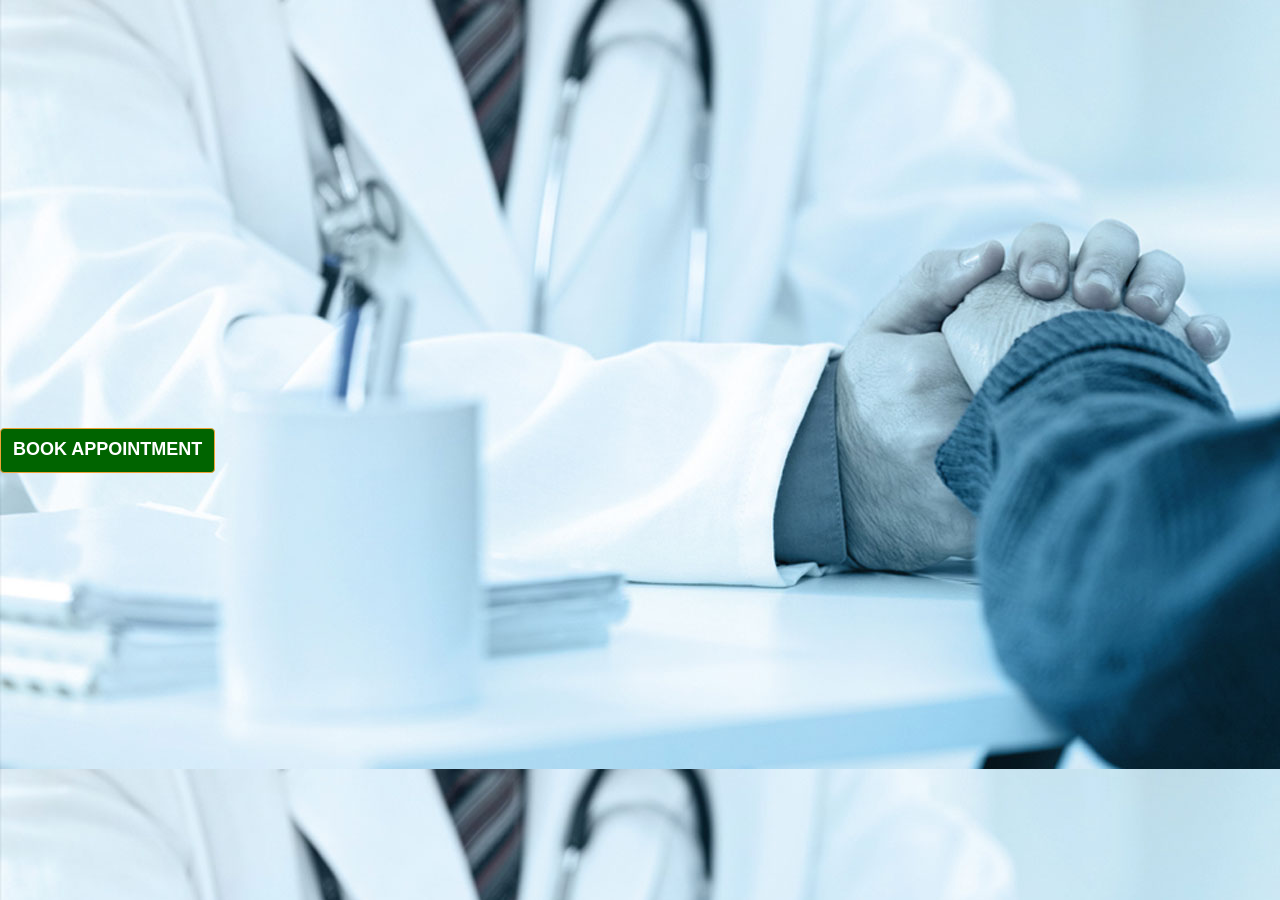
<file: website/index.html>
<!DOCTYPE html>
<html lang="en" class="no-js">
<head>
    <title>HCTSOL</title>
	<meta name="viewport" content="width=device-width, initial-scale=1.0">
	<link rel="stylesheet" href="https://maxcdn.bootstrapcdn.com/bootstrap/3.4.0/css/bootstrap.min.css">
    <style>
    .form-control {
        outline: none;
        color: #5A5A5A;
        margin: 0;
        display: block;
        margin-bottom: 20px;
        background: #fff;
        font-size: inherit;
        border-radius: 0px !important;
    }

    .modal-dialog {
        width: 95% !important;
        top:80px;
        
    }

    .modal-dialog {
        overflow-y: initial !important
    }

    .modal-body {
        height: 600px;
        overflow-y: auto;
    }

    .left,
    .right {
        position: fixed;
        top: 0;
        bottom: 0;
        height: 2.5em;
        margin: auto;
        background: red;
    }

    .left {
        left: 0;
        -webkit-transform-origin: 0 50%;
        -moz-transform-origin: 0 50%;
        -ms-transform-origin: 0 50%;
        -o-transform-origin: 0 50%;
        transform-origin: 0 50%;
        -webkit-transform: rotate(-90deg) translate(-50%, 50%);
        -moz-transform: rotate(-90deg) translate(-50%, 50%);
        -ms-transform: rotate(-90deg) translate(-50%, 50%);
        -o-transform: rotate(-90deg) translate(-50%, 50%);
        transform: rotate(-90deg) translate(-50%, 50%);
    }
    th{
        padding:opx !important;
    }
</style>
</head>
<body style="background-image: url('bg.jpg');">
<div style="z-index:6000" class="modal fade" role="dialog" id="myModal">
    <form role="form" method="post">
        <div class="modal-dialog" style="max-height: 400px; overflow: visible">
            <div class="modal-content wrapper">
                <div class="modal-header">
                    <button type="button" class="close" data-dismiss="modal">&times;</button>
                    <h2 class="modal-title" style="color: darkgreen; font-weight: 600; text-align: center;">Book Appointment</h2>
                </div>
                <div class="modal-body">
                    <div class="container">
                        <div class="row">
                            <div class="col-md-12 col-sm-12  col-xs-12">
                                <label class="control-label">Date</label>
                                <input tabindex="3" onkeydown="return false" onchange="get_doctor_timings()" id="appointment_date" required="required" type="date" name="date" class="form-control" />
                            </div>
                            <div class="col-md-12 col-sm-12  col-xs-12">
                                <label class="control-label">Full Name</label>
                                <input tabindex="1" required="required" class="form-control" maxlength="50" id="full_name" placeholder="Full Name" name="full_name" type="text" autofocus>
                            </div>
                            <div class="col-md-12 col-sm-12  col-xs-12">
                                <label class="control-label">Mobile</label>
                                <input tabindex="2" required="required" class="form-control" maxlength="20" placeholder="Mobile" id="mobile" name="mobile" type="number">
                            </div>
                        </div>
                        <div class="row">
                            <div class="col-md-12 col-sm-12  col-xs-12">
                                <div class="" id="doctor_time_div">
                                    <table class="table table-striped table-bordered">
                                        <tr>
                                            <th width="15%">Doctor</th>
                                            <th>Details</th>
                                            <th style='text-align: left'>Time</th>
                                        </tr>
                                    </table>
                                </div>
                            </div>
                        </div>
                        <div class="row">
                            <div class="col-md-12 col-sm-12 col-xs-12">
                                <div style="text-align:center;" class="form-group">
                                    <div id="loading_ajax"></div>
                                </div>
                            </div>
                        </div>  
                        <div class="row">
                            <div class="col-md-12 col-sm-12 col-xs-12">
                                <div style="text-align:center;" class="form-group">
                                    <input onclick="book_appointment()" class="button2 btn btn-success" type="button" name="book" id="book_appointment_button" value="Book Appointment" />
                                </div>
                            </div>
                        </div>  
                        <div class="row">
                            <div class="col-md-12 col-sm-12 col-xs-12">
                                <div style="text-align:center;" class="form-group">
                                    <input data-dismiss="modal" class="button2 btn btn-success" type="button" name="close" value="Close" />
                                </div>
                            </div>
                        </div>                          
                    </div>
                </div>
            </div>
        </div>
    </form>
</div>
<button id="appointment_button" style="display:none;z-index:5000;font-size: 18px;background-color: darkgreen;font-weight: bold;" onclick="show_book()" class="btn btn-large btn-warning right">
    BOOK APPOINTMENT
</button>

<script src="https://ajax.googleapis.com/ajax/libs/jquery/3.4.1/jquery.min.js"></script>
<script src="https://maxcdn.bootstrapcdn.com/bootstrap/3.4.0/js/bootstrap.min.js"></script>

<script>	
    var BASE_URL = "http://localhost/clinic";
    //var BASE_URL = "http://52.76.39.103/clinic";
    var CLINIC_TOKEN = "5836d45ea6571188bbfadfa51c14da08";

    var today = new Date().toISOString().split('T')[0];
    document.getElementById("appointment_date").setAttribute('min', today);
    var clinic_token = "<?php echo $clinic_token; ?>";
    var app_date = new Date(),
        month = '' + (app_date.getMonth() + 1),
        day = '' + app_date.getDate(),
        year = app_date.getFullYear();
    if (month.length < 2) month = '0' + month;
    if (day.length < 2) day = '0' + day;
    app_date = [year, month, day].join('-');
    document.getElementById('appointment_date').valueAsDate = new Date();

	$(document).ready(function() {
		get_doctor_timings();
		document.getElementById("appointment_button").style.display = "block";
	});
	
    function get_doctor_timings() {
        var app_date = document.getElementById('appointment_date').value;
        var payload = {
            "date": app_date,
            "clinic_token": CLINIC_TOKEN
        };
        $.ajax({
            url: BASE_URL+"/api/GetTimings.php",
            data: JSON.stringify(payload),
            type: 'POST',
            dataType: 'json',
            contentType: 'application/json',
            success: function(timings) {
                console.log(timings);
                var html = "<table class='table table-striped table-bordered'>";
                html += "<tr style='background-color: steelblue;color:black'>";
                html += "<th width='15%'>Doctor</th>";
                html += "<th>Details</th>";
                html += "<th align='left'>Time</th>";
                html += "</tr>";
                for (var j = 0; j < timings['doctors'].length; j++) {
                    if (timings['doctors'][j].timings.length > 0) {
                        var rand = Math.random();
                        html += "<tr>";
                        html += "<td>";
                        html += "<img width='60' height='60' src='" + timings['doctors'][j].photo + "?" + rand + "' />";
                        html += "</td>";
                        html += "<td align='top'>";
                        html += timings['doctors'][j].full_name;
                        html += "<br>" + timings['doctors'][j].qualification;
                        html += "<br>" + timings['doctors'][j].experience;
                        html += "</td>";
                        html += "<td>";
                        html += "<div class='row'>";
                        for (var k = 0; k < timings['doctors'][j].timings.length; k++) {
                            html += "<div style='padding-bottom: 20px' class='col-xs-12 col-sm-12 col-md-12 col-lg-12 margin'>";
                            html += "<label class='radio-inline border_set'>";
                            var start_time = timings['doctors'][j].timings[k].start_time;
                            var end_time = timings['doctors'][j].timings[k].end_time;
                            var start_time_am_pm = timings['doctors'][j].timings[k].start_time_am_pm;
                            var end_time_am_pm = timings['doctors'][j].timings[k].end_time_am_pm;
                            html += "<input tabindex='4' type='radio' required  name='doctor_slot' value='" + timings['doctors'][j].doctor_token + "~" + start_time + "-" + end_time + "'>" + start_time_am_pm + "-" + end_time_am_pm;
                            html += "</label>";
                            html += "</div>";
                        }
                        html += "</div>";
                        html += "</td>";
                        html += "</tr>";
                    }
                }
                $('#doctor_time_div').html(html);
            }
        });
    }
    

    function show_book() {
        $("#myModal").modal('show');
    }

    function book_appointment() {
        var patient_id = 0;
        var patient_name = $('#full_name').val().trim();
        var email = "";
        var mobile = $('#mobile').val().trim();
        var appointment_date = $('#appointment_date').val().trim();
        if (patient_name == "") {
            alert("Enter Name");
            $('#full_name').focus();
            return false;
        } else if (mobile == "") {
            alert("Enter Mobile");
            $('#mobile').focus();
            return false;
        } else if (appointment_date == "") {
            alert("Select Date");
            $('#appointment_date').focus();
            return false;
        }
        var radioValue = $("input[name='doctor_slot']:checked").val();
        if (radioValue) {
            $('#book_appointment_button').attr('disabled', true);
            $('#loading_ajax').html('<img src="ajax.gif" align="absmiddle"> Please wait...');
            var radioValue = radioValue.split("~");
            var doctor_token = radioValue[0];
            var time = radioValue[1];
            var payload = {
                "patient_name": patient_name,
                "patient_id": patient_id,
                "email": email,
                "mobile": mobile,
                "date": appointment_date,
                "doctor_token": doctor_token,
                "time": time
            };
            $.ajax({
                url: BASE_URL+"/api/BookAppointment.php",
                data: JSON.stringify(payload),
                type: 'POST',
                dataType: 'json',
                contentType: 'application/json',
                success: function(response) {
                    $('#loading_ajax').html('');
                    alert("Appointment booked successfully with Appointment ID " + response.appointment_id)
                    $('#book_appointment_button').attr('disabled', false);
                    window.location.reload();
                }
            });
        } else {
            alert("Select Time");
            return false;
        }
    }
</script>
</body>
</html>
</file>
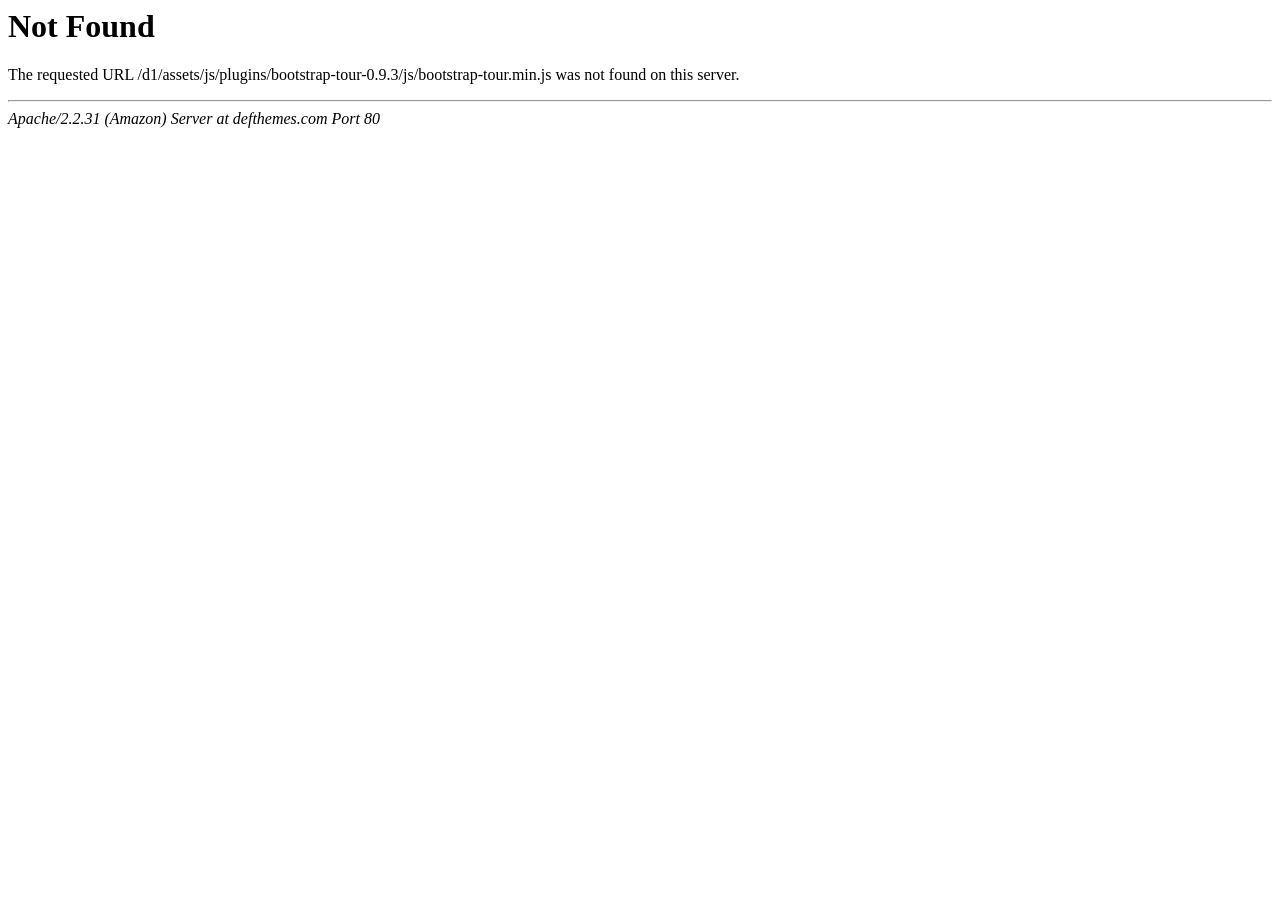
<file: assets/js/plugins/bootstrap-tour-0.9.3/js/bootstrap-tour.min.html>
<!DOCTYPE HTML PUBLIC "-//IETF//DTD HTML 2.0//EN">
<html><head>
<title>404 Not Found</title>
</head><body>
<h1>Not Found</h1>
<p>The requested URL /d1/assets/js/plugins/bootstrap-tour-0.9.3/js/bootstrap-tour.min.js was not found on this server.</p>
<hr>
<address>Apache/2.2.31 (Amazon) Server at defthemes.com Port 80</address>
</body></html>
</file>
